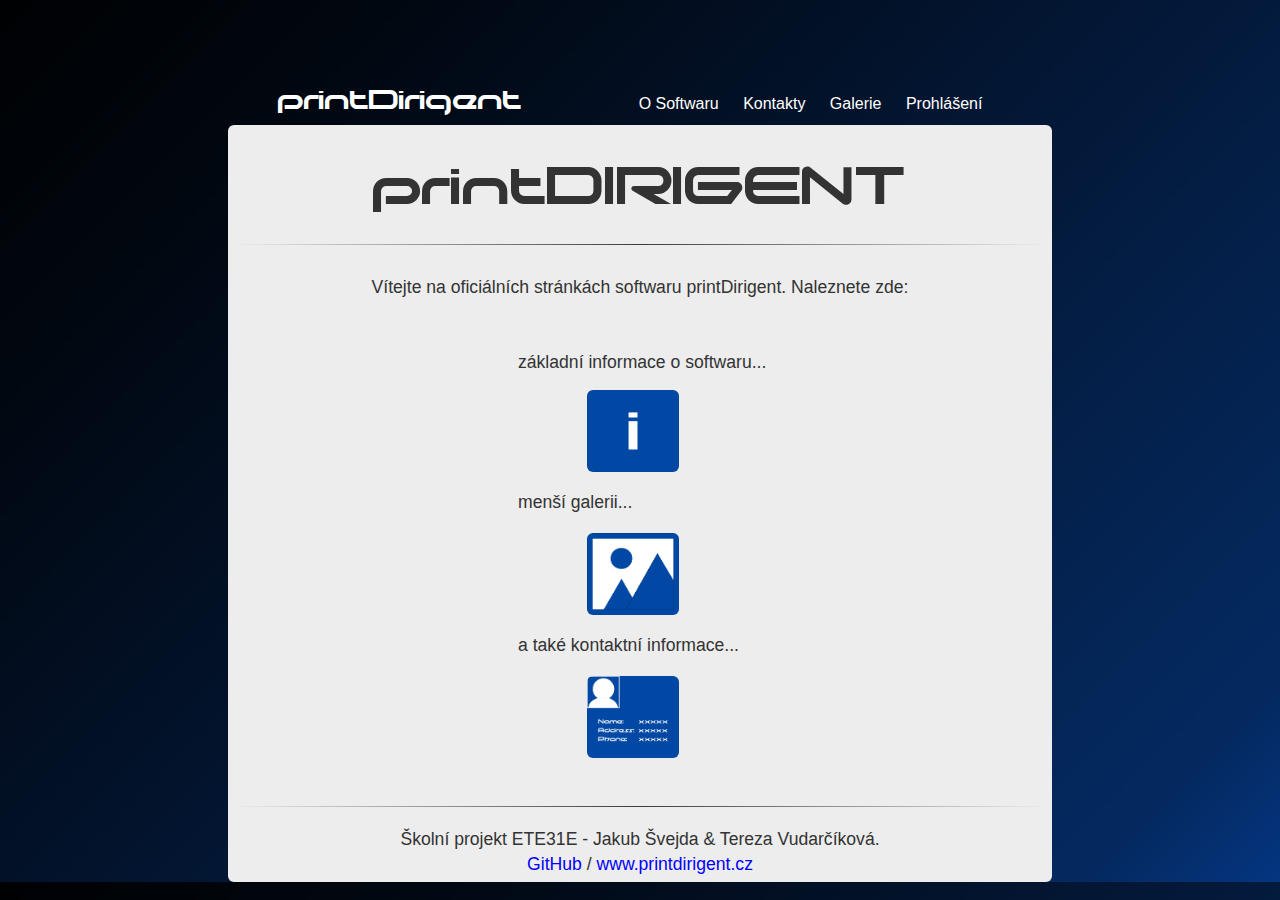
<file: public_html/index.html>
<!DOCTYPE html>
<html lang="en" xmlns="http://www.w3.org/1999/xhtml">
<head>
    <meta charset="utf-8" />
    <title>printDIRIGENT</title>    
    <meta name="viewport" content="width=device-width, initial-scale=1" />
    <link rel="stylesheet" href="bootstrap/bootstrap.min.css" />
    <script src="bootstrap/jquery.min.js" ></script>
    <script src="bootstrap/bootstrap.min.js"> </script>
    <link rel="stylesheet" href="styles.css" />    
</head>
<body class="container-fluid">  
    <div class="row">
        <div class="col-md-12" style="height: 75px">
        </div>
    </div> <!-- / row -->
    <div class="row">
        <div class="col-md-2"> 
        </div> <!-- / col2 -->
        <div class="col-md-8"> 
            <nav>
                <ul>
                    <li class="mainli" >
                        <a title="Titulní stránka" href ="index.html">printDirigent</a>
                    </li><!-- /li-->
                    <li class="leftli">
                        <a title="Informace o sofwaru" href ="aboutsw.html">O Softwaru</a>
                    </li><!-- /li-->
                    <li>
                        <a title="Kontaktní údaje" href ="contacts.html">Kontakty</a>
                    </li><!-- /li-->
                    <li>
                        <a title="Obrázková galerie" href ="gallery.html">Galerie</a>
                    </li><!-- /li-->
                    <li>
                        <a title="Prohlášení" href ="blindfriendly.html">Prohlášení</a> 
                    </li><!-- /li-->
                </ul><!-- /ul-->
            </nav><!-- /nav -->   
            <section id="c" style="height: 100%">                
                <article>
                    <h2>printDIRIGENT</h2>       
                    <hr/> 
                    <p style="padding-bottom: 40px; text-align: center">
                         Vítejte na oficiálních stránkách softwaru printDirigent. Naleznete zde: 
                    </p><!-- /p-->
                    <div class="row">
                        <div class="col-md-12">
                            <ul style="list-style-type: none; text-align: left; padding-left: 35%;">
                                <li style="padding: 10px 0 15px 0">základní informace o softwaru...</li>
                                <li class="imgli">
                                    <a href="aboutsw.html">
                                        <img title="odkaz na základní informace" alt="link-info" src="graphics/info.jpg" class="img-rounded img-responsive" style="width: 20%"/>
                                    </a>   <!-- /a-->                         
                                </li><!-- /li-->
                                <li> menší galerii...</li> 
                                <li class="imgli">
                                    <a href="gallery.html">
                                        <img title="odkaz na galerii" alt="link-gallery" src="graphics/gallery-ico_reversed.jpg" class="img-rounded img-responsive" style="width: 20%"/>
                                    </a><!-- /a-->
                                </li><!-- /li-->
                                <li> a také kontaktní informace...</li>  
                                <li class="imgli">
                                    <a href="contacts.html">
                                        <img title="odkaz na kontakty" alt="link-contacts" src="graphics/contact-ico.jpg" class="img-rounded img-responsive" style="width: 20%"/>
                                    </a><!-- /a-->
                                </li> <!-- /li-->
                            </ul><!-- /ul-->
                        </div><!-- /col6-->
                    </div><!-- /row-->
                    </article>                
                    <footer style="padding-top: 0px">
                        <hr/>
                        Školní projekt ETE31E - Jakub Švejda & Tereza Vudarčíková. <br/>
                        <a style="color: blue" target="_blank" href="https://github.com/Dizzap/ETE31E-Web">GitHub</a> /
                        <a style="color: blue" target="_blank" href="http://www.printdirigent.cz">www.printdirigent.cz</a>       
                    </footer><!-- /footer-->
            </section>   <!-- /section-->          
        </div> <!-- / col8 -->
       <div class="col-md-2"> 
       </div>   <!-- / col2 -->   
   </div> <!-- / row -->
</body>
</html>
</file>
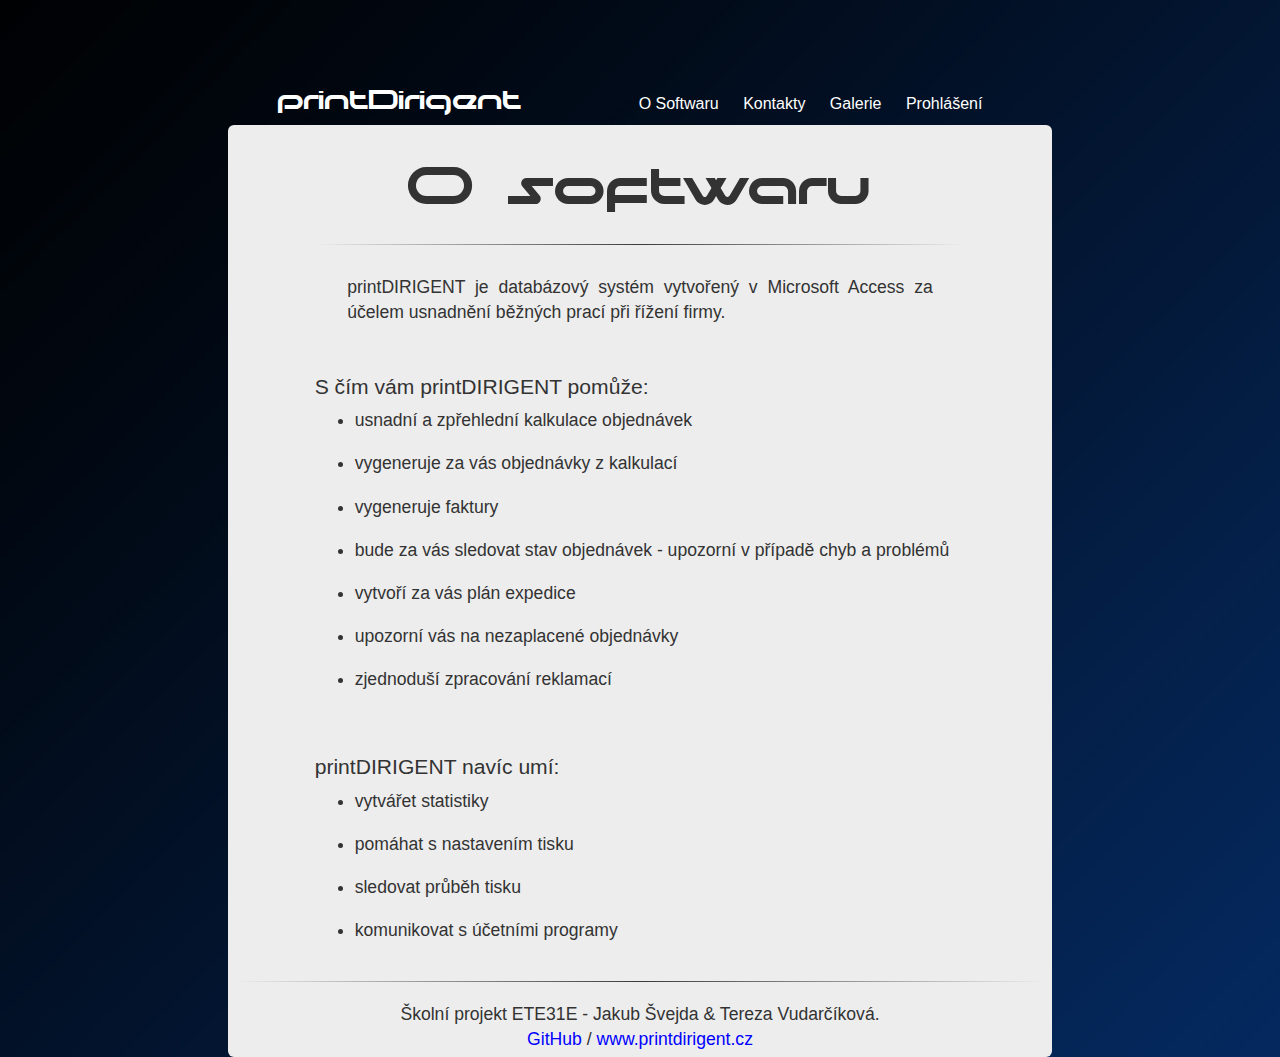
<file: public_html/aboutsw.html>
<!DOCTYPE html>
<html lang="en" xmlns="http://www.w3.org/1999/xhtml">
<head>
    <meta charset="utf-8" />
    <title>printDIRIGENT - O SW</title>    
    <meta name="viewport" content="width=device-width, initial-scale=1" />
    <link rel="stylesheet" href="bootstrap/bootstrap.min.css" />
    <script src="bootstrap/jquery.min.js" ></script>
    <script src="bootstrap/bootstrap.min.js"> </script>
    <link rel="stylesheet" href="styles.css" />    
</head>
<body class="container-fluid">  
    <div class="row">
        <div class="col-md-12" style="height: 75px">
        </div><!-- /col2-->
    </div> <!-- / row -->
    <div class="row">
        <div class="col-md-2"> 
        </div> <!-- / col2 -->
        <div class="col-md-8"> 
            <nav>
                <ul>
                    <li class="mainli" >
                        <a title="Titulní stránka" href ="index.html">printDirigent</a>
                    </li><!-- /li-->
                    <li class="leftli">
                        <a title="Informace o sofwaru" href ="aboutsw.html">O Softwaru</a>
                    </li><!-- /li-->
                    <li>
                        <a title="Kontaktní údaje" href ="contacts.html">Kontakty</a>
                    </li><!-- /li-->
                    <li>
                        <a title="Obrázková galerie" href ="gallery.html">Galerie</a>
                    </li><!-- /li-->
                    <li>
                        <a title="Prohlášení" href ="blindfriendly.html">Prohlášení</a> 
                    </li><!-- /li-->
                </ul><!-- /ul-->
            </nav><!-- /nav -->   
            <section id="c" style="height: 100%">                
                <article style="width: 80%">
                    <h2>O softwaru</h2>                
                    <hr/>  
                    <p style="padding-bottom: 40px; padding-left: 5%; padding-right: 5%;">
                        printDIRIGENT je databázový systém vytvořený v Microsoft Access za účelem usnadnění běžných prací při řížení firmy.
                    </p>  
                    <div style="text-align: left; padding-left: 0">
                        <h4> S čím vám printDIRIGENT pomůže: </h4>                
                        <ul>
                            <li>usnadní a zpřehlední kalkulace objednávek</li>
                            <li>vygeneruje za vás objednávky z kalkulací</li>
                            <li>vygeneruje faktury</li>
                            <li>bude za vás sledovat stav objednávek - upozorní v případě chyb a problémů</li>
                            <li>vytvoří za vás plán expedice</li>
                            <li>upozorní vás na nezaplacené objednávky</li>
                            <li>zjednoduší zpracování reklamací </li>
                        </ul>  <!-- /ul-->  
                        <br/>
                        <h4> printDIRIGENT navíc umí:</h4>
                        <ul>
                            <li>vytvářet statistiky</li>
                            <li>pomáhat s nastavením tisku</li>
                            <li>sledovat průběh tisku</li>
                            <li>komunikovat s účetními programy</li>                        
                        </ul><!-- /ul-->
                    </div><!-- /li-->
                    </article><!-- /article-->
                    <hr/>
                    <footer>
                       Školní projekt ETE31E - Jakub Švejda & Tereza Vudarčíková. <br/>
                       <a style="color: blue" target="_blank" href="https://github.com/Dizzap/ETE31E-Web">GitHub</a> /
                       <a style="color: blue" target="_blank" href="http://www.printdirigent.cz">www.printdirigent.cz</a>         
                    </footer><!-- /footer-->
            </section>     <!-- /section-->        
        </div> <!-- / col8 -->
       <div class="col-md-2"> 
       </div>   <!-- / col2 -->   
   </div> <!-- / row -->
</body>
</html>
</file>
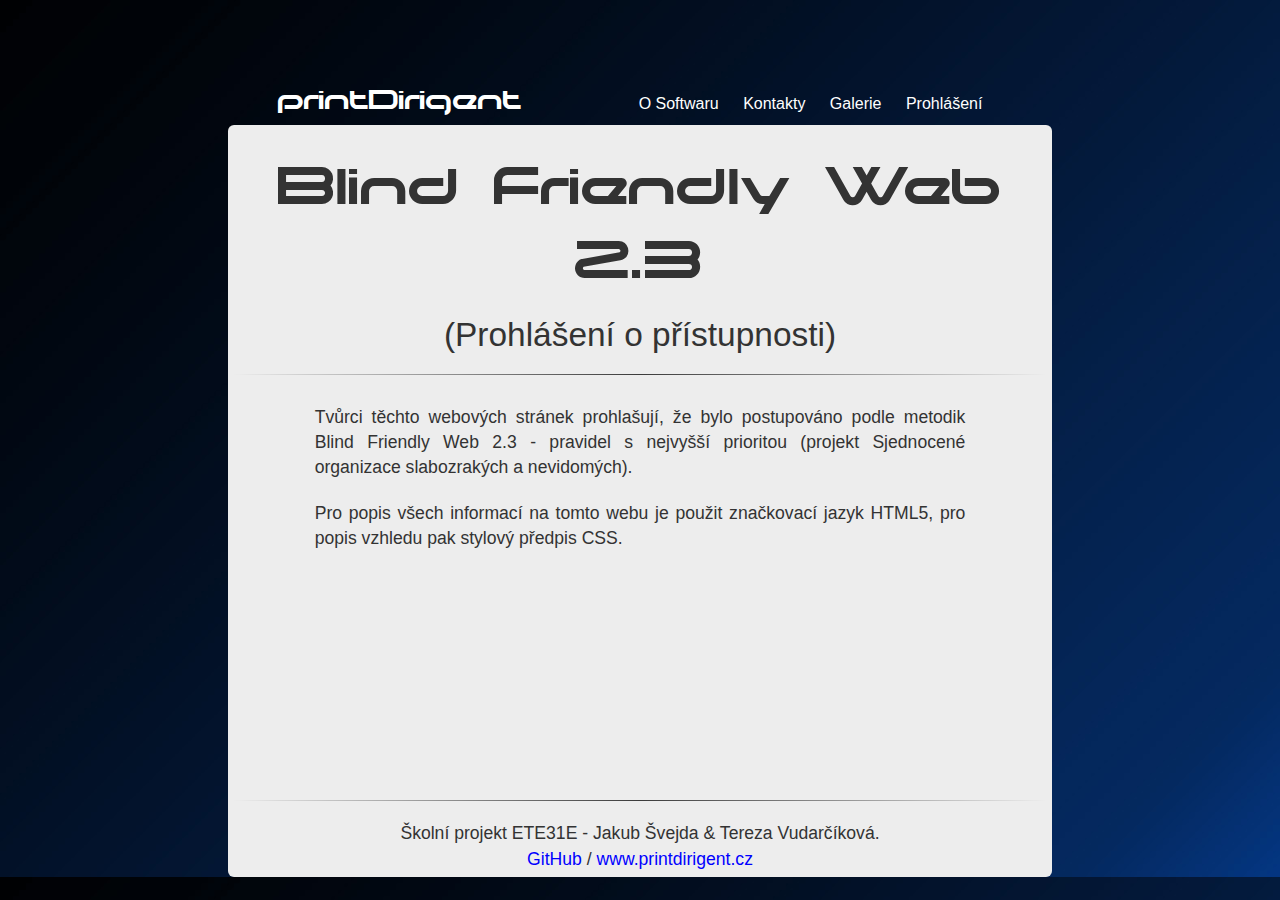
<file: public_html/blindfriendly.html>
<!DOCTYPE html>
<html lang="en" xmlns="http://www.w3.org/1999/xhtml">
<head>
    <meta charset="utf-8" />
    <title>printDIRIGENT - Prohlášení</title>    
    <meta name="viewport" content="width=device-width, initial-scale=1" />
    <link rel="stylesheet" href="bootstrap/bootstrap.min.css" />
    <script src="bootstrap/jquery.min.js" ></script>
    <script src="bootstrap/bootstrap.min.js"> </script>
    <link rel="stylesheet" href="styles.css" />    
</head>
<body class="container-fluid">  
    <div class="row">
        <div class="col-md-12" style="height: 75px">
        </div><!-- / co12 -->
    </div> <!-- / row -->
    <div class="row">
        <div class="col-md-2"> 
        </div> <!-- / col2 -->
        <div class="col-md-8"> 
            <nav>
                <ul>
                    <li class="mainli" >
                        <a title="Titulní stránka" href ="index.html">printDirigent</a>
                    </li><!-- /li-->
                    <li class="leftli">
                        <a title="Informace o sofwaru" href ="aboutsw.html">O Softwaru</a>
                    </li><!-- /li-->
                    <li>
                        <a title="Kontaktní údaje" href ="contacts.html">Kontakty</a>
                    </li><!-- /li-->
                    <li>
                        <a title="Obrázková galerie" href ="gallery.html">Galerie</a>
                    </li><!-- /li-->
                    <li>
                        <a title="Prohlášení o přístupnosti" href ="blindfriendly.html">Prohlášení</a> 
                    </li><!-- /li-->
                </ul><!-- /ul-->
            </nav><!-- /nav --> 
            <section id="c" style="height: 100%">                
                <article>
                    <h2>Blind Friendly Web 2.3</h2>
                    <h3 style="font-size: 1.9em">(Prohlášení o přístupnosti)</h3>
                </article> <!-- /article -->
                <hr/>
                <article>
                   
                    <p>
                        Tvůrci těchto webových stránek prohlašují, že bylo postupováno podle metodik Blind Friendly Web 2.3 - pravidel s nejvyšší prioritou (projekt Sjednocené organizace slabozrakých a nevidomých).
                    </p><!-- /p -->
                    <p>
                        Pro popis všech informací na tomto webu je použit značkovací jazyk HTML5, pro popis vzhledu pak stylový předpis CSS. 
                    </p><!-- /p -->
                </article><!-- /article -->
                <footer style="padding-top: 27%">
                    <hr/>
                    Školní projekt ETE31E - Jakub Švejda & Tereza Vudarčíková. <br/>
                    <a style="color: blue" target="_blank" href="https://github.com/Dizzap/ETE31E-Web">GitHub</a> /
                    <a style="color: blue" target="_blank" href="http://www.printdirigent.cz">www.printdirigent.cz</a>         
                </footer><!-- footer-->
            </section> <!-- section-->
        </div> <!-- / col8 -->
       <div class="col-md-2"> 
       </div>   <!-- / col2 -->   
   </div> <!-- / row -->
</body>
</html>
</file>
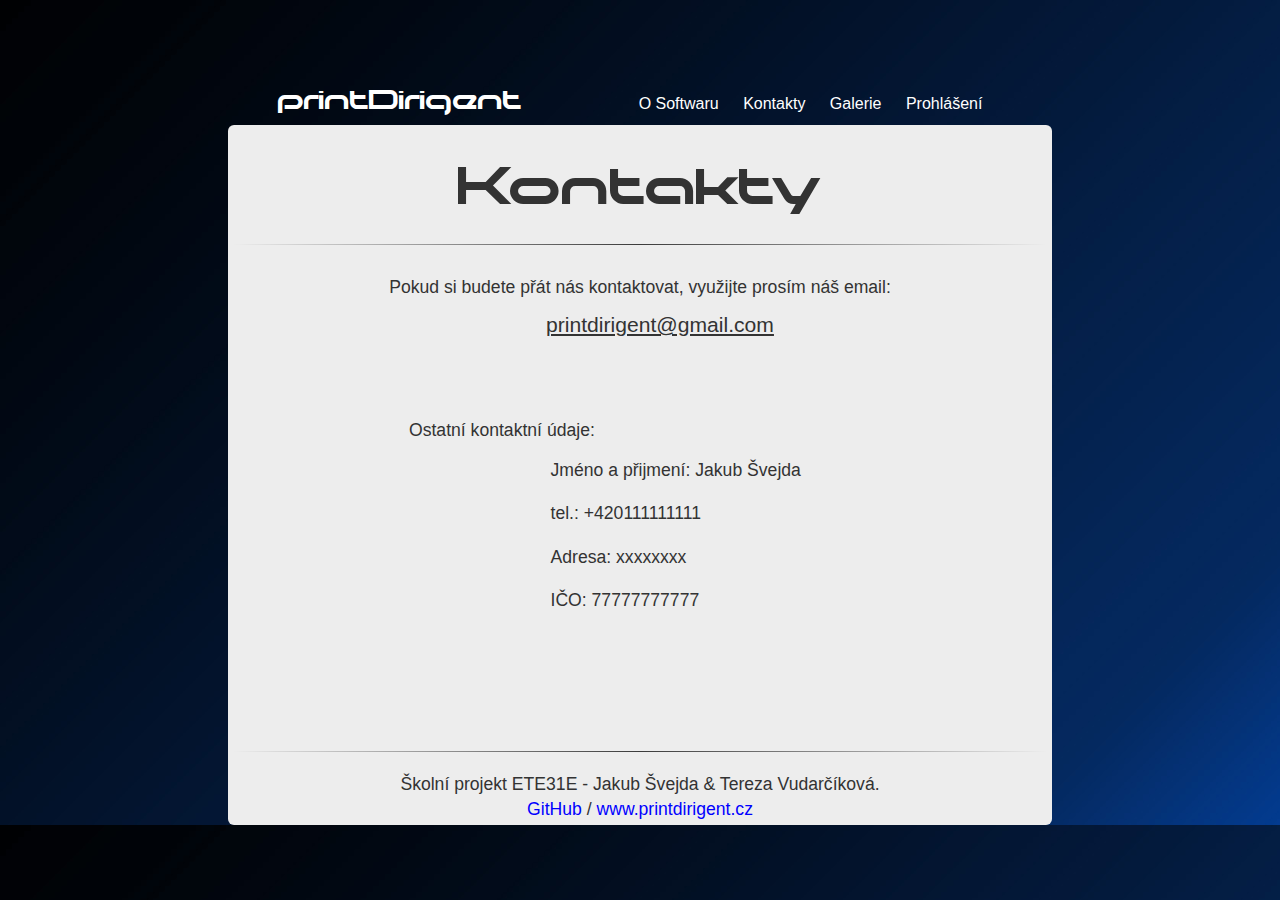
<file: public_html/contacts.html>
<!DOCTYPE html>
<html lang="en" xmlns="http://www.w3.org/1999/xhtml">
<head>
    <meta charset="utf-8" />
    <title>printDIRIGENT - Kontakty</title>    
    <meta name="viewport" content="width=device-width, initial-scale=1" />
    <link rel="stylesheet" href="bootstrap/bootstrap.min.css" />
    <script src="bootstrap/jquery.min.js" ></script>
    <script src="bootstrap/bootstrap.min.js"> </script>
    <link rel="stylesheet" href="styles.css" />    
</head>
<body class="container-fluid">  
    <div class="row">
        <div class="col-md-12" style="height: 75px">
        </div><!-- /col2-->
    </div> <!-- / row -->
    <div class="row">
        <div class="col-md-2"> 
        </div> <!-- / col2 -->
        <div class="col-md-8"> 
            <nav>
                <ul>
                    <li class="mainli" >
                        <a title="Titulní stránka" href ="index.html">printDirigent</a>
                    </li><!-- /li-->
                    <li class="leftli">
                        <a title="Informace o sofwaru" href ="aboutsw.html">O Softwaru</a>
                    </li><!-- /li-->
                    <li>
                        <a title="Kontaktní údaje" href ="contacts.html">Kontakty</a>
                    </li><!-- /li-->
                    <li>
                        <a title="Obrázková galerie" href ="gallery.html">Galerie</a>
                    </li><!-- /li-->
                    <li>
                        <a title="Prohlášení" href ="blindfriendly.html">Prohlášení</a> 
                    </li><!-- /li-->
                </ul><!-- /ul-->
            </nav><!-- /nav -->   
            <section id="c">                
                <article>
                    <h2>Kontakty</h2>                
                    <hr/> 
                    <p style="text-align: center;">
                        Pokud si budete přát nás kontaktovat, využijte prosím náš email: <br/>
                    </p><!-- /p-->
                        <ul style="list-style-type: none; padding-bottom: 40px;">
                            <li>
                                <div style="text-decoration: underline; font-size: 1.2em;">printdirigent@gmail.com</div>
                            </li><!-- /li-->
                        </ul>
                    <p style="text-align: left; padding-left: 21.6%; padding-bottom: 15px">Ostatní kontaktní údaje:</p>
                         <ul style="list-style-type: none; text-align: left; padding-left: 39%">
                            <li>
                                Jméno a přijmení: Jakub Švejda
                             </li><!-- /li-->
                             <li>
                                 tel.: +420111111111 
                             </li><!-- /li-->
                            <li>
                                Adresa: xxxxxxxx
                             </li><!-- /li-->
                             <li>
                                 IČO: 77777777777
                             </li><!-- /li-->
                        </ul> <!-- /ul-->              
                    </article><!-- /article-->
                    <footer style="padding-top: 90px">
                    <hr/>
                       Školní projekt ETE31E - Jakub Švejda & Tereza Vudarčíková. <br/>
                       <a style="color: blue" target="_blank" href="https://github.com/Dizzap/ETE31E-Web">GitHub</a> /
                       <a style="color: blue" target="_blank" href="http://www.printdirigent.cz">www.printdirigent.cz</a>          
                    </footer><!-- /footer-->
            </section> <!-- /section-->            
        </div> <!-- / col8 -->
       <div class="col-md-2"> 
       </div>   <!-- / col2 -->   
   </div> <!-- / row -->
</body>
</html>
</file>
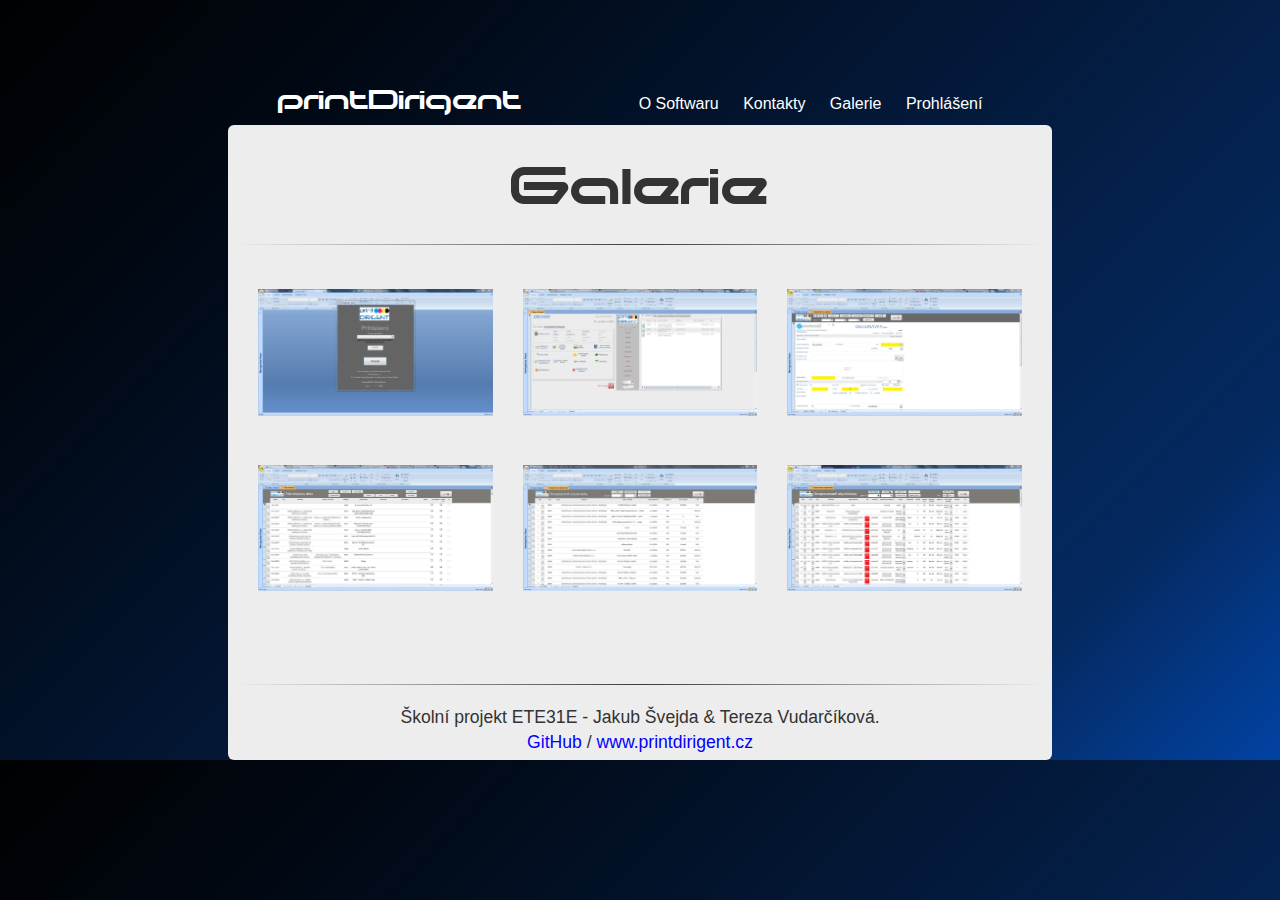
<file: public_html/gallery.html>
<!DOCTYPE html>
<html lang="en" xmlns="http://www.w3.org/1999/xhtml">
<head>
    <meta charset="utf-8" />
    <title>printDIRIGENT - Galerie</title>    
    <meta name="viewport" content="width=device-width, initial-scale=1" />
    <link rel="stylesheet" href="bootstrap/bootstrap.min.css" />
    <script src="bootstrap/jquery.min.js" ></script>
    <script src="bootstrap/bootstrap.min.js"> </script>
    <link rel="stylesheet" href="styles.css" />    
</head>
<body class="container-fluid">  
    <div class="row">
        <div class="col-md-12" style="height: 75px">
        </div><!-- /col2-->
    </div> <!-- / row -->
    <div class="row">
        <div class="col-md-2"> 
        </div> <!-- / col2 -->
        <div class="col-md-8"> 
            <nav>
                <ul>
                    <li class="mainli" >
                        <a title="Titulní stránka" href ="index.html">printDirigent</a>
                    </li><!-- /li-->
                    <li class="leftli">
                        <a title="Informace o sofwaru" href ="aboutsw.html">O Softwaru</a>
                    </li><!-- /li-->
                    <li>
                        <a title="Kontaktní údaje" href ="contacts.html">Kontakty</a>
                    </li><!-- /li-->
                    <li>
                        <a title="Obrázková galerie" href ="gallery.html">Galerie</a>
                    </li> <!-- /li-->  
                    <li>
                        <a title="Prohlášení" href ="blindfriendly.html">Prohlášení</a>
                    </li><!-- /li-->
                </ul><!-- /ul-->
            </nav><!-- /nav -->   
            <section id="c" style="height: 100%">  
                <article>
                    <h2>Galerie</h2>
                    <hr/>
                    <div class="row" style="padding: 3%">
                        <div class="col-md-4">
                            <img title="obrázek #1 se otevře v novém okně" class= "img-responsive" alt="pic1" src="graphics/gallery/Capture1_edit.jpg" onclick="window.open(this.src)"/>
                        </div> <!-- /col4 -->
                        <div class="col-md-4">
                            <img title="obrázek #2 se otevře v novém okně" class= "img-responsive" alt="pic1" src="graphics/gallery/Capture2_edit.jpg" onclick="window.open(this.src)"/>
                        </div> <!-- /col4 -->
                        <div class="col-md-4">
                            <img title="obrázek #3 se otevře v novém okně" class= "img-responsive" alt="pic1" src="graphics/gallery/Capture3_edit.jpg" onclick="window.open(this.src)"/>
                        </div> <!-- /col4 -->
                    </div> <!-- /row -->
                     <div class="row" style="padding: 3%">
                        <div class="col-md-4">
                            <img title="obrázek #4 se otevře v novém okně" class= "img-responsive" alt="pic1" src="graphics/gallery/Capture4_edit.jpg" onclick="window.open(this.src)"/>
                        </div> <!-- /col4 -->
                        <div class="col-md-4">
                            <img title="obrázek #5 se otevře v novém okně" class= "img-responsive" alt="pic1" src="graphics/gallery/Capture5_edit.jpg" onclick="window.open(this.src)"/>
                        </div> <!-- /col4 -->
                        <div class="col-md-4">
                            <img title="obrázek #6 se otevře v novém okně" class= "img-responsive" alt="pic1" src="graphics/gallery/Capture6_edit.jpg" onclick="window.open(this.src)"/>
                        </div> <!-- /col4 -->
                    </div> <!-- /row -->                     
                </article><!-- /article-->                
                <footer style="padding-top: 6%">
                    <hr/>
                    Školní projekt ETE31E - Jakub Švejda & Tereza Vudarčíková. <br/>
                    <a style="color: blue" target="_blank" href="https://github.com/Dizzap/ETE31E-Web">GitHub</a> /
                    <a style="color: blue" target="_blank" href="http://www.printdirigent.cz">www.printdirigent.cz</a>           
                </footer><!-- /footer-->
            </section> <!-- /section-->            
        </div> <!-- / col8 -->
       <div class="col-md-2"> 
       </div>   <!-- / col2 -->   
   </div> <!-- / row -->
</body>
</html>
</file>
<file: public_html/styles.css>
@font-face {
    font-family: moonhouse;
    src: url(moonhouse.ttf) format('truetype');
}
body {
   background-image: url(graphics/dark_blue_to_light.jpg); 
   background-size: cover;   
   font-size: 1.6em;
}
nav {
    width: 100%;
    transition: background 0.5s ease-in-out;
    border-radius:6px 6px 0px 0px;
}
nav:hover {
    background-color: #ededed;
}
nav:hover a {
    color: black;    
}
nav:hover ~ #c{    
    border-radius: 0px 0px 6px 6px;
}
a {
    text-decoration: none!important;
    color: white; 
    transition: color 0.47s ease-in-out, font-size 0.47s, padding 1.5s;
}
a:focus{ 
    padding: 0px;
    margin: 0px;
    font-size: 1.1em; 
    font-weight: bold;
}
a:hover{ 
    padding: 0px;
    margin: 0px;
    font-size: 1.1em; 
    font-weight: bold;
}
li {
    padding-bottom: 18px;
}
nav ul{
    list-style-type: none;  
    margin: auto;
    text-align: left;
}
nav li{
    display: inline;
    text-align: center;
    padding: 10px;  
    margin: auto;
}
.mainli{
    font-size: 2.2em;  
    font-family: moonhouse;
}
.leftli{
    margin: auto auto auto 27%;
}
div {
    text-align: center;
}
footer {
     text-align: center;
}
hr {
    border: 0;
    height: 1px;
    background-image: linear-gradient(to right, rgba(0, 0, 0, 0), rgba(0, 0, 0, 0.75), rgba(0, 0, 0, 0));
}
p {
    
    text-align: justify;
    margin: auto;
    padding-left: 10%;
    padding-right: 10%;
    padding-bottom: 10px;
    padding-top: 10px;
}
header {
    width: 100%;
    height: 120px;    
    margin: auto;
    text-align: center;
}
article {
    text-align: center;
    margin: auto;
}
section {
         text-align: center;
         background-color: #ededed;
         padding: 5px;  
         border-radius: 6px;
         transition: border-radius 0.7s;
         height: 70%;
         font-size: 1.1em;
         height: 700px;
}
img {
    transition: opacity 0.2s, border 0.1s;
}
img:hover{
    opacity: 0.7;
    border: solid 3px black;
}
h2 {
    font-size: 3.8em;
    font-family: moonhouse;
    text-align: center;
}
h4 {
    font-size: 1.2em;
    text-align: left;
    
}
.imgli {
    margin: auto;
    padding-left: 13%;
}
@media screen and (max-width: 1500px) and (min-width: 1201px){
    .leftli{
            margin: auto auto auto 10%;
        }
}
@media screen and (max-width: 1200px) and (min-width: 1001px){
    .leftli{
        margin: auto;
     }    
}
@media screen and (max-width: 1000px) and (min-width: 801px){
    .leftli{
            margin: auto;
        }
}
@media screen and (max-width: 800px) {
    h2{
        font-size: 2em;
    }   
    nav ul{
        list-style-type: none;  
        margin: auto;
        text-align: left;
    }
    nav li{
        display: inline;
        text-align: center;
        padding: 10px;  
        margin: auto;
    }
    .leftli{
        margin: auto;
    }
    .mainli{
        font-size: 1.5em;
        font-family: sans-serif;
        margin: auto;
        padding: auto;
    }
}
</file>
